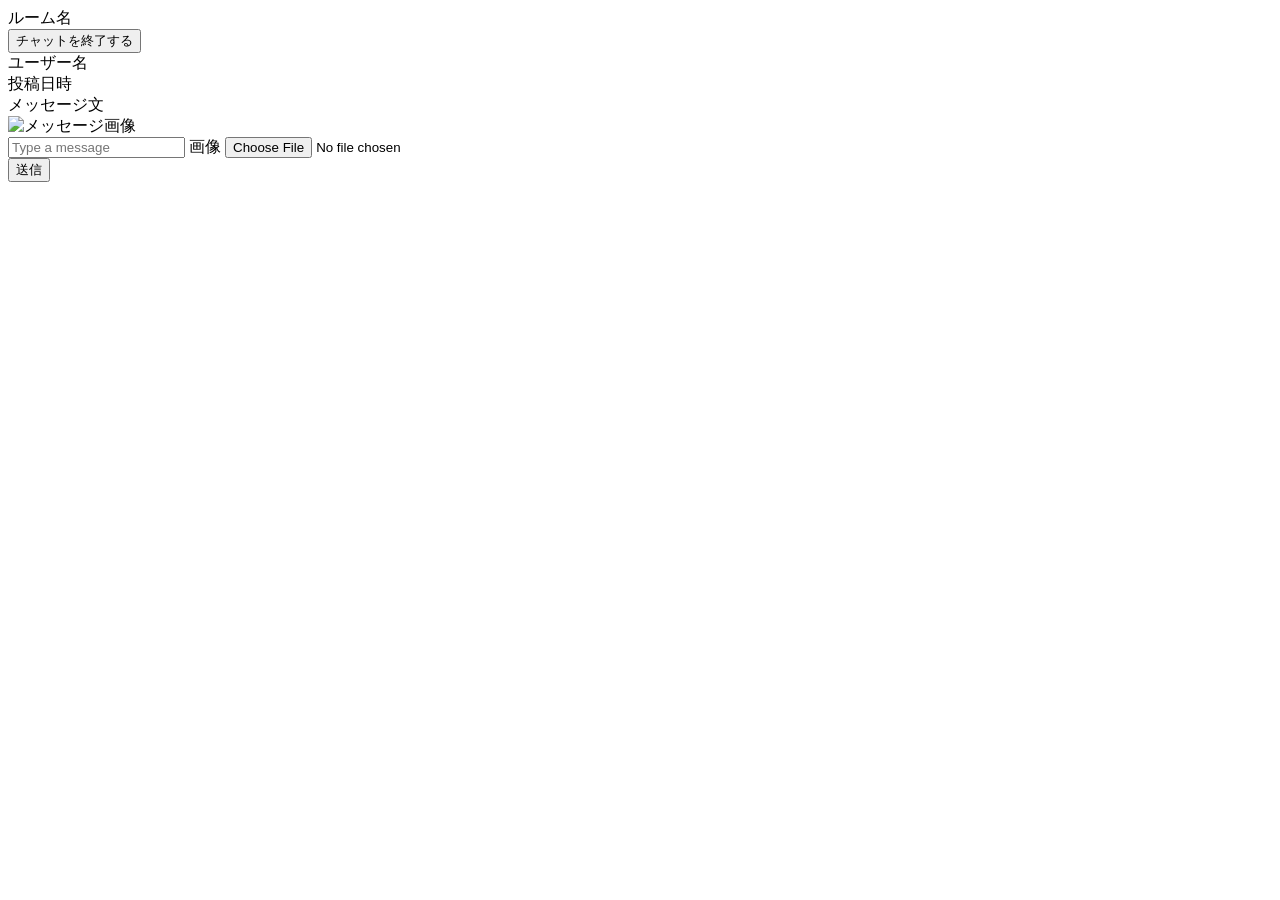
<file: src/main/resources/templates/main_chat.html>
<!DOCTYPE html>
<html xmlns:th="http://www.thymeleaf.org" lang="ja">
<div th:fragment="main_chat">
  <div class="chat-header">
    <div class="left-hrader">
      <div class="header-title" th:text="${room.name}">
        ルーム名
      </div>
    </div>

    <div class="right-header">
      <div class="header-button">
        <form th:action="@{/rooms/{roomId}/delete(roomId=${room.id})}" method="post">
          <input type="submit" value="チャットを終了する">
        </form>
      </div>
    </div>
  </div>

  <div class="messages">
    <div th:each="message : ${messages}" class="message">
      <div class="upper-message">
        <div th:text="${message.user.name}" class="message-user">ユーザー名</div>
        <div th:text="${#dates.format(message.createdAt, 'yyyy/MM/dd HH:mm:ss')}" class="message-date">投稿日時</div>
      </div>
      <div class="lower-message">
        <div th:text="${message.content}" class="message-content">メッセージ文</div>
      </div>
      <div th:if="${message.image}">
        <img th:src="@{${message.image}}" alt="メッセージ画像" style="width: 500px; height: 500px;">
      </div>
    </div>
  </div>  

  <form th:action="@{/rooms/{roomId}/messages(roomId=${room.id})}" th:object="${messageForm}" method="post" class="form" enctype="multipart/form-data">
    <div class="form-input">
      <input th:field="*{content}" type="text" placeholder="Type a message" class="form-message">
      <label class="form-image">
        <span class="image-file">画像</span>
        <input type="file" th:field="*{image}" class="hidden">
      </label>
    </div>
    <input type="submit" value="送信" class="form-submit">
  </form>
</div>
</html>
</file>
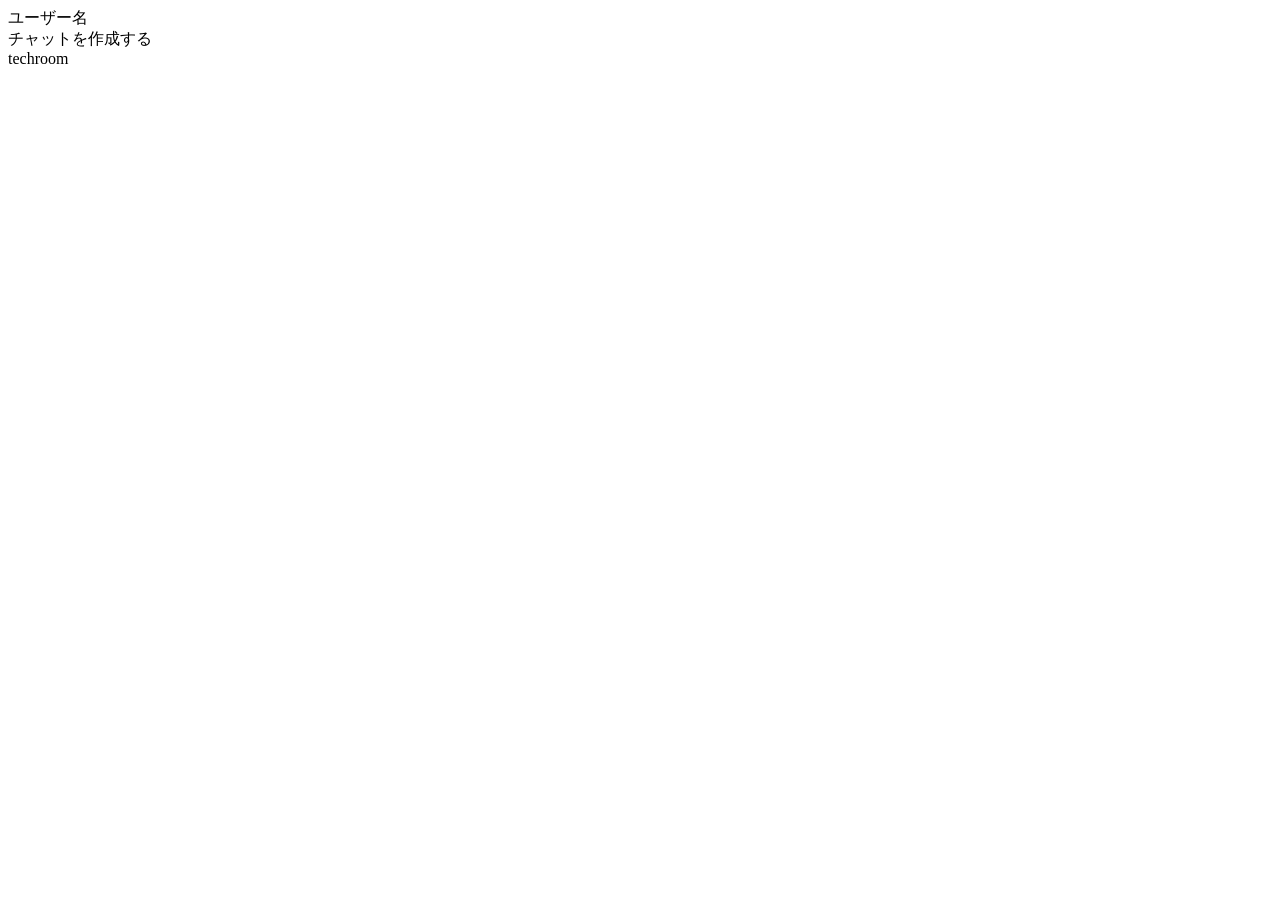
<file: src/main/resources/templates/side_bar.html>
<!DOCTYPE html>
<html xmlns:th="http://www.thymeleaf.org" lang="ja">
<div th:fragment="side_bar">
  <div class="side-bar-header">
    <div class="header-name">
      <a th:href="@{/users/{userId}/edit(userId=${user.id})}" th:text="${user.name}">ユーザー名</a>
    </div>
    <div class="create-room">
      <a th:href="@{/rooms/new}">チャットを作成する</a>
    </div>
  </div>

  <div class="rooms">
    <div th:each="room : ${rooms}" class="room">
      <div class="room-name">
        <a th:href="@{/rooms/{roomId}/messages(roomId=${room.id})}" th:text="${room.name}">techroom</a>
      </div>
    </div>

  </div>
</div>
</html>
</file>
